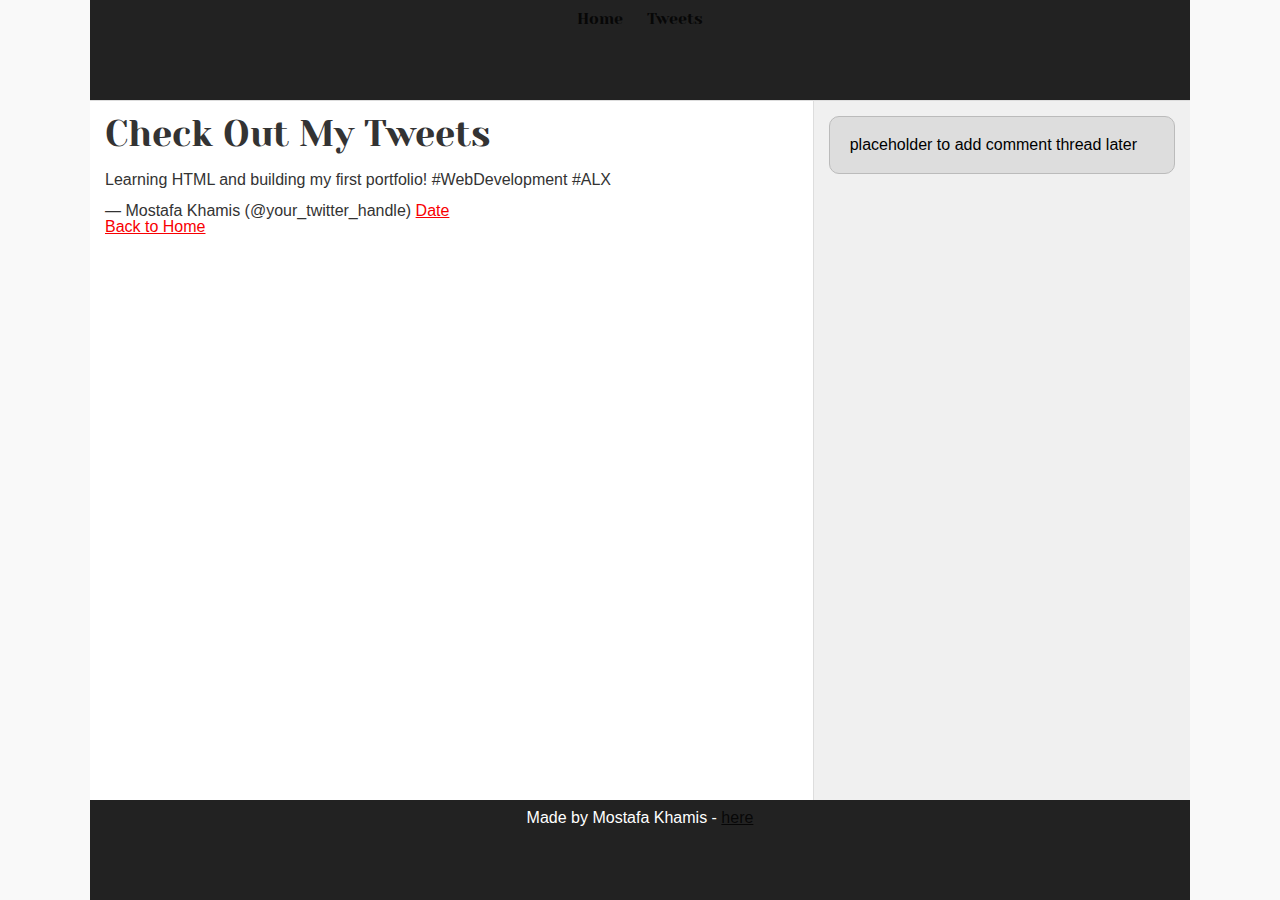
<file: css_basic/tweets.html>
<!DOCTYPE html>
<html lang="en">
<head>
  <meta charset="UTF-8">
<link href="base.css" rel="stylesheet">
<link href="styles.css" rel="stylesheet">

  <title>My Tweets</title>
</head>
<body>
  <!-- Header / Navigation -->
  <header>
    <ul>
      <li><a href="index.html">Home</a></li>
      <li><a href="tweets.html">Tweets</a></li>
    </ul>
  </header>

  <!-- Main Content -->
  <main>
    <!-- Article: original tweet content -->
    <article>
      <h1>Check Out My Tweets</h1>

      <!-- Embedded Tweet -->
      <blockquote class="twitter-tweet">
        <p lang="en" dir="ltr">Learning HTML and building my first portfolio! #WebDevelopment #ALX</p>
        &mdash; Mostafa Khamis (@your_twitter_handle) <a href="https://twitter.com/your_twitter_handle/status/1234567890?ref_src=twsrc%5Etfw">Date</a>
      </blockquote> 
      <script async src="https://platform.twitter.com/widgets.js" charset="utf-8"></script>

      <!-- Link back to homepage -->
      <p><a href="index.html">Back to Home</a></p>
    </article>

    <!-- Aside: placeholder for comments -->
    <aside>
      <p>placeholder to add comment thread later</p>
    </aside>
  </main>

  <!-- Footer -->
  <footer>
    <p>Made by Mostafa Khamis - <a href="https://www.alxafrica.com/" target="_blank">here</a></p>
  </footer>
</body>
</html>
</file>
<file: css_basic/base.css>
/* Importing webfonts */
/* (If you're learning CSS, you should disregard that) */

@import url(https://fonts.googleapis.com/css?family=Yeseva+One);
@import url(https://fonts.googleapis.com/css?family=Josefin+Sans:400,700,700italic,400italic);


/* CSS reset rules */

html, body {
	height: 100%;
	min-height: 100%;
}
html, body, div, span, applet, object, iframe,
h1, h2, h3, h4, h5, h6, p, blockquote, pre,
a, abbr, acronym, address, big, cite, code,
del, dfn, img, ins, kbd, q, s, samp,
small, strike, sub, sup, tt, var,
b, u, i, center,
dl, dt, dd,
fieldset, form, label, legend,
table, caption, tbody, tfoot, thead, tr, th, td,
article, aside, canvas, details, embed, 
figure, figcaption, footer, header, hgroup, 
menu, nav, output, ruby, section, summary,
time, mark, audio, video {
	margin: 0;
	padding: 0;
	border: 0;
	font-size: 100%;
	font: inherit;
	vertical-align: baseline;
}
/* HTML5 display-role reset for older browsers */
article, aside, details, figcaption, figure, 
footer, header, hgroup, menu, nav, section {
	display: block;
}
body {
	line-height: 1;
}
blockquote, q {
	quotes: none;
}
blockquote:before, blockquote:after,
q:before, q:after {
	content: '';
	content: none;
}
table {
	border-collapse: collapse;
	border-spacing: 0;
}


/* Fonts and colors */

body {
	font-family: 'Josefin Sans', serif;
	color: rgba(0, 0, 0, 0.8);
}
h1, h2, h3, h4, h5, h6, header {
	font-family: 'Yeseva One', sans-serif;
}
article {
}
header {
	border-bottom: 1px solid rgb(221,221,221);
	transition: border-bottom-color 1s ease;
}
header a {
	color: rgba(0, 0, 0, 0.8);
}
aside {
	background: #FAFAFA;
}
aside p {
	border: 1px solid #bbb;
	background: #ddd;
	color: black;
}
footer a {
	color: rgba(0, 0, 0, 0.8);
}
a {
	color: #F80002;
}


/* Positioning and margins */

@media (min-width: 1100px) {
	body {
		width: 1100px;
		margin: 0 auto;
	}
}

article {
	padding: 50px 15px;
}
article > *:first-child {
	margin-top: 0;
}
aside {
	padding: 50px 15px;
}
header .right {
	float: right;
	margin: 0 10px 15px;
}


/* Header */
header {
	padding: 20px 0;
	height: 80px;
}
header ul {
	list-style: none;
	margin: 0;
	padding: 0;
}
header li {
	display: inline;
	vertical-align:middle;
}
header li:first-child {
	margin: 0;
}
header li a {
	margin: 0 10px;
}
header li.logo {
	font-size: 36px;
}
header a {
	text-decoration: none;
}


/* Aside */

aside p {
	border-radius: 10px;
	padding: 20px 20px;
}


/* Footer */

footer {
	padding: 5px 15px;
	height: 80px;
}


/* Text styles and margins */

p {
	margin-bottom: 15px;
}
h1 {
	font-size: 36px;
	margin: 40px 0 20px;
}
h2 {
	font-size: 32px;
	margin: 30px 0 15px;
}
h3 {
	font-size: 28px;
	margin: 25px 0 10px;
}
h4 {
	font-size: 20px;
	font-weight: bold;
	margin: 20px 0 10px;
}
h5 {
	font-size: 18px;
	font-weight: bold;
	margin: 15px 0 10px;
}
h6 {
	font-weight: bold;
	margin: 5px 0;
}

@media (max-width: 800px) {
  body.works_on_smartphone {
  	display: block;
  }
  body.works_on_smartphone main {
  	display: block;
  }
  header .right {
  	float: none;
  }
}
</file>
<file: css_basic/styles.css>
/* styles.css */

/* نخلي الـ body كله Flexbox عمودي */
body {
    display: flex;
    flex-direction: column;
    min-height: 100vh; /* يخلي الصفحة تغطي كامل الشاشة */
}

/* نخلي الـ main Flexbox أفقي */
main {
    display: flex;
    flex-direction: row;
    flex: auto; /* يخلي main يتمدد وياخد المساحة المتبقية */
}

/* article ياخد ثلثين الصفحة */
article {
    flex: 2;
    overflow-y: auto; /* لو المحتوى طويل يتعمل له scroll */
    padding: 20px;
}

/* aside ياخد ثلث الصفحة */
aside {
    flex: 1;
    overflow-y: auto; /* scroll داخلي */
    padding: 20px;
    background-color: #f9f9f9; /* مجرد لون خفيف عشان يبان */
}

/* header و footer شكلياً */
header, footer {
    padding: 20px;
    background-color: #eaeaea;
    text-align: center;
}

/* Logo styling */
.logo {
    font-size: 2rem;       /* يخلي اللوجو أكبر */
    font-weight: bold;     /* سميك */
    color: #0077cc;        /* أزرق */
    margin-right: 20px;    /* مسافة بينه وبين العناصر اللي بعده */
}

/* Body styling */
body {
    font-family: Arial, sans-serif;
    background-color: #f9f9f9; /* خلفية فاتحة */
    color: #333; /* لون النص */
}

/* Header */
header {
    background-color: #222;
    color: white;
    padding: 10px;
}

/* Footer */
footer {
    background-color: #222;
    color: white;
    text-align: center;
    padding: 10px;
}

/* Article & Aside */
article {
    padding: 15px;
    background: #fff;
    border-right: 1px solid #ddd;
}

aside {
    padding: 15px;
    background: #f0f0f0;
}
</file>
